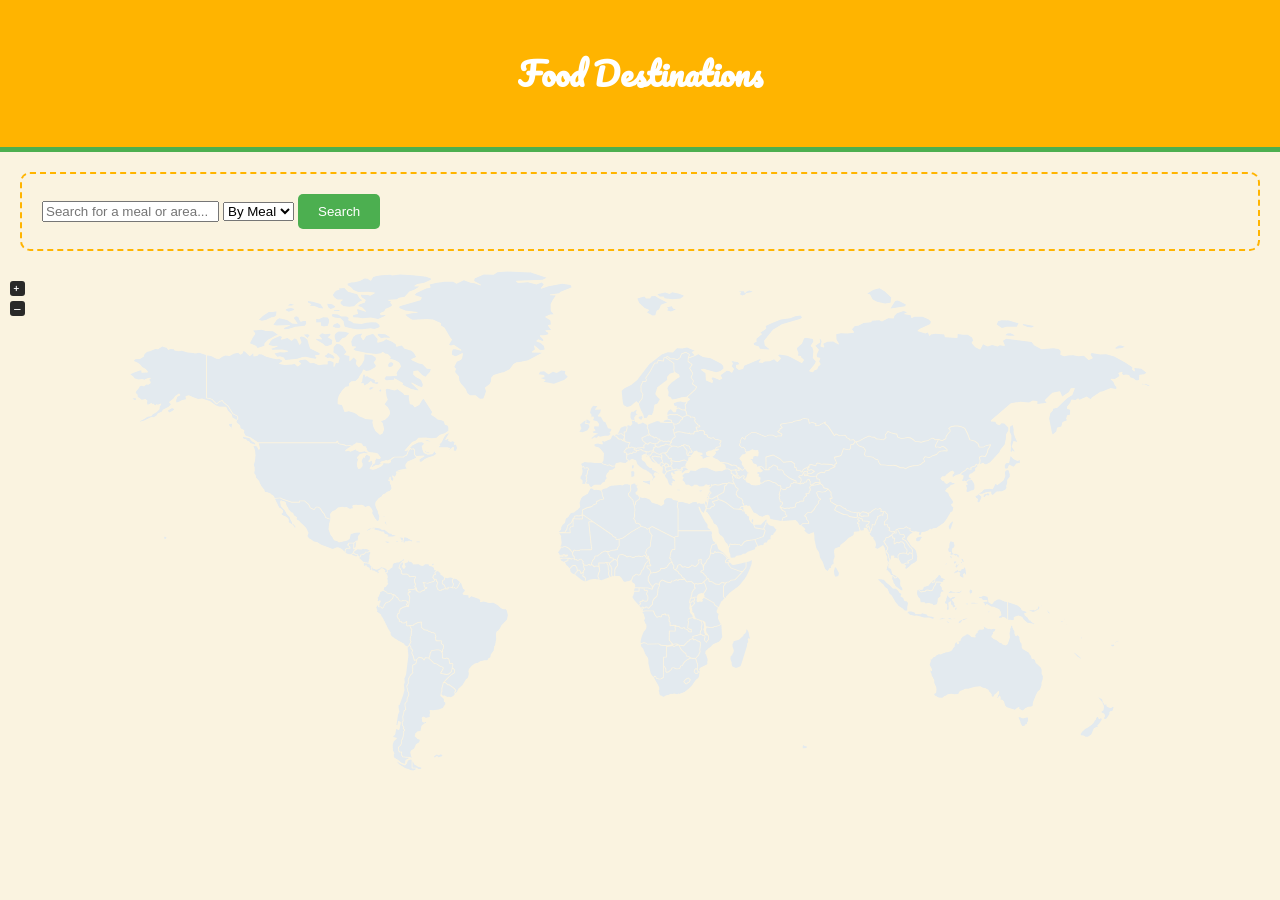
<file: index.html>
<!DOCTYPE html>
<html lang="en">
<head>
    <meta charset="UTF-8">
    <meta name="viewport" content="width=device-width, initial-scale=1.0">
    <title>Food World</title>
    <link rel="stylesheet" href="https://cdnjs.cloudflare.com/ajax/libs/font-awesome/5.15.3/css/all.min.css">
    <link rel="stylesheet" href="style.css">
    <link rel="stylesheet" href="./package/dist/css/jsvectormap.css"/>
    <script src="./package/dist/js/jsvectormap.min.js"></script>
    <script defer src="script.js"></script>
</head>
<body>
    <header>
        <h1>Food Destinations</h1>
    </header>

    <main>
        <section class="search-section">
            <input type="text" id="searchInput" placeholder="Search for a meal or area...">
            <select id="searchType">
                <option value="meal">By Meal</option>
                <option value="area">By Area</option>
            </select>
            <button onclick="searchMeal()">Search</button>
            <i class="fas fa-plane" id="planeIcon"></i>
        </section>
        <div id="map" style="width: 100%; height: 500px;"></div>
        <section class="results-section">
            <div id="resultsGrid"></div>
        </section>
    </main>

    <script src="./package/dist/maps/world.js"></script>
    <script src="./package/dist/maps/world-merc.js"></script>
</body>
</html>
</file>
<file: style.css>
@import url('https://fonts.googleapis.com/css2?family=Pacifico&family=Raleway:wght@400;500;700&display=swap');
@import url('https://fonts.googleapis.com/css2?family=Roboto:wght@400;500;700&display=swap');

body {
    font-family: 'Raleway', sans-serif;
    background-color: #FAF3E0;
    color: #333333;
    margin: 0;
    padding: 0;
}

header {
    background-color: #FFB400;
    color: white;
    text-align: center;
    padding: 1.5rem 0;
    font-family: 'Pacifico', cursive;
    border-bottom: 5px solid #4CAF50;
}

.search-section, .meal-details {
    border: 2px dashed #FFB400;
    padding: 20px;
    margin: 20px;
    border-radius: 10px;
}

#planeIcon {
    opacity: 0;
    transition: all 2s ease-out;
    position: relative;
    left: 0;
}

#planeIcon.flyaway {
    opacity: 1;
    left: 800px; /* how far I want the plane to fly */
}

#resultsGrid {
    display: grid;
    grid-template-columns: repeat(auto-fill, minmax(200px, 1fr));
    gap: 1rem;
    margin: 2rem;
}

.meal-card {
    border: 1px solid #ccc;
    padding: 1rem;
    text-align: center;
    transition: transform 0.3s ease;
}

.meal-card:hover {
    transform: scale(1.05);
    box-shadow: 0 4px 8px rgba(0, 0, 0, 0.1);
}

.meal-card img {
    max-width: 100%;
    height: auto;
    border-radius: 8px;
}

button {
    background-color: #4CAF50;
    color: white;
    padding: 10px 20px;
    border: none;
    border-radius: 5px;
    cursor: pointer;
    transition: background-color 0.3s ease;
}

button:hover {
    background-color: #388E3C;
}

#mealImage {
    max-width: 100%;
    border-radius: 10px;
}

#mealName {
    font-size: 24px;
    margin-top: 20px;
}

#ingredientList {
    list-style-type: disc;
    padding-left: 40px;
}

#instructions {
    margin-top: 20px;
}

.video-container {
    display: flex;
    justify-content: center; /* Horizontally center */
    align-items: center;     /* Vertically center */
    height: 60vh;            /* Vertical space the container to occupy */
}

#youtubeVideo {
    max-width: 80%;  
    margin: 0 auto;  /* Further centering if the width is restricted */
}
</file>
<file: package/dist/css/jsvectormap.css>
svg {
  -ms-touch-action: none;
      touch-action: none;
}

image, text, .jvm-zoomin, .jvm-zoomout {
  -webkit-user-select: none;
     -moz-user-select: none;
      -ms-user-select: none;
          user-select: none;
}

.jvm-container {
  -ms-touch-action: none;
      touch-action: none;
  position: relative;
  overflow: hidden;
  height: 100%;
  width: 100%;
}

.jvm-tooltip {
  border-radius: 3px;
  background-color: #5c5cff;
  font-family: sans-serif, Verdana;
  font-size: smaller;
  box-shadow: 1px 2px 12px rgba(0, 0, 0, 0.2);
  padding: 3px 5px;
  white-space: nowrap;
  position: absolute;
  display: none;
  color: #FFF;
}

.jvm-tooltip.active {
  display: block;
}

.jvm-zoom-btn {
  border-radius: 3px;
  background-color: #292929;
  padding: 3px;
  box-sizing: border-box;
  position: absolute;
  line-height: 10px;
  cursor: pointer;
  color: #FFF;
  height: 15px;
  width: 15px;
  left: 10px;
}

.jvm-zoom-btn.jvm-zoomout {
  top: 30px;
}

.jvm-zoom-btn.jvm-zoomin {
  top: 10px;
}

.jvm-series-container {
  right: 15px;
  position: absolute;
}

.jvm-series-container.jvm-series-h {
  bottom: 15px;
}

.jvm-series-container.jvm-series-v {
  top: 15px;
}

.jvm-series-container .jvm-legend {
  background-color: #FFF;
  border: 1px solid #e5e7eb;
  margin-left: 0.75rem;
  border-radius: 0.25rem;
  border-color: #e5e7eb;
  padding: 0.6rem;
  box-shadow: 0 1px 2px 0 rgba(0, 0, 0, 0.05);
  float: left;
}

.jvm-series-container .jvm-legend .jvm-legend-title {
  line-height: 1;
  border-bottom: 1px solid #e5e7eb;
  padding-bottom: 0.5rem;
  margin-bottom: 0.575rem;
  text-align: left;
}

.jvm-series-container .jvm-legend .jvm-legend-inner {
  overflow: hidden;
}

.jvm-series-container .jvm-legend .jvm-legend-inner .jvm-legend-tick {
  overflow: hidden;
  min-width: 40px;
}

.jvm-series-container .jvm-legend .jvm-legend-inner .jvm-legend-tick:not(:first-child) {
  margin-top: 0.575rem;
}

.jvm-series-container .jvm-legend .jvm-legend-inner .jvm-legend-tick .jvm-legend-tick-sample {
  border-radius: 4px;
  margin-right: .65rem;
  height: 16px;
  width: 16px;
  float: left;
}

.jvm-series-container .jvm-legend .jvm-legend-inner .jvm-legend-tick .jvm-legend-tick-text {
  font-size: 12px;
  text-align: center;
  float: left;
}

.jvm-line[animation="true"] {
  -webkit-animation: jvm-line-animation 10s linear forwards infinite;
  animation: jvm-line-animation 10s linear forwards infinite;
}

@-webkit-keyframes jvm-line-animation {
  from {
    stroke-dashoffset: 250;
  }
}

@keyframes jvm-line-animation {
  from {
    stroke-dashoffset: 250;
  }
}
</file>
